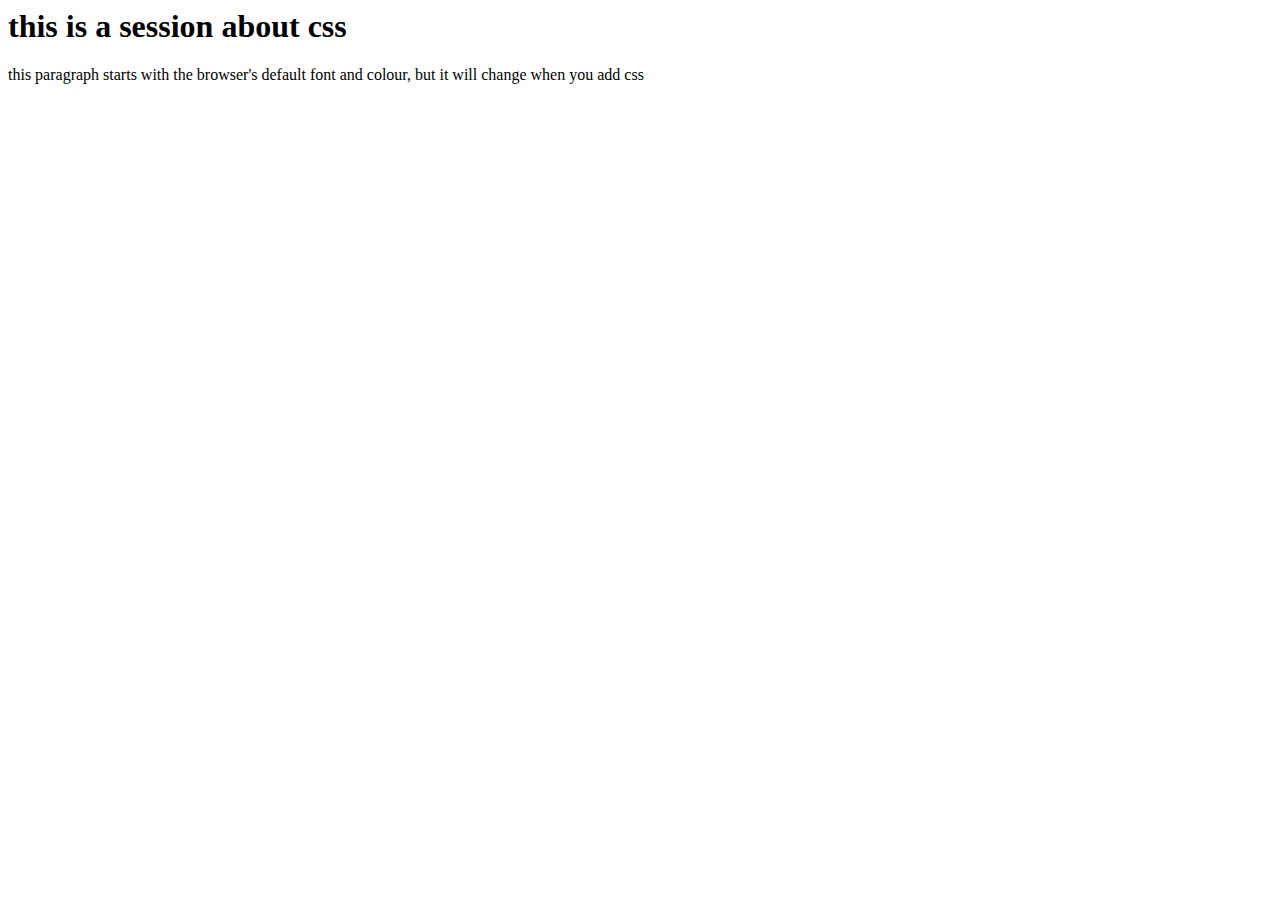
<file: week-03 css/ex-01.html>
<html> 


<head> 


</head>


<body>
<h1> 
    this is a session about css
</h1>
<p> this paragraph starts with the browser's default font and colour, 
    but it will change when you add css</p>

</body>


</html>
</file>
